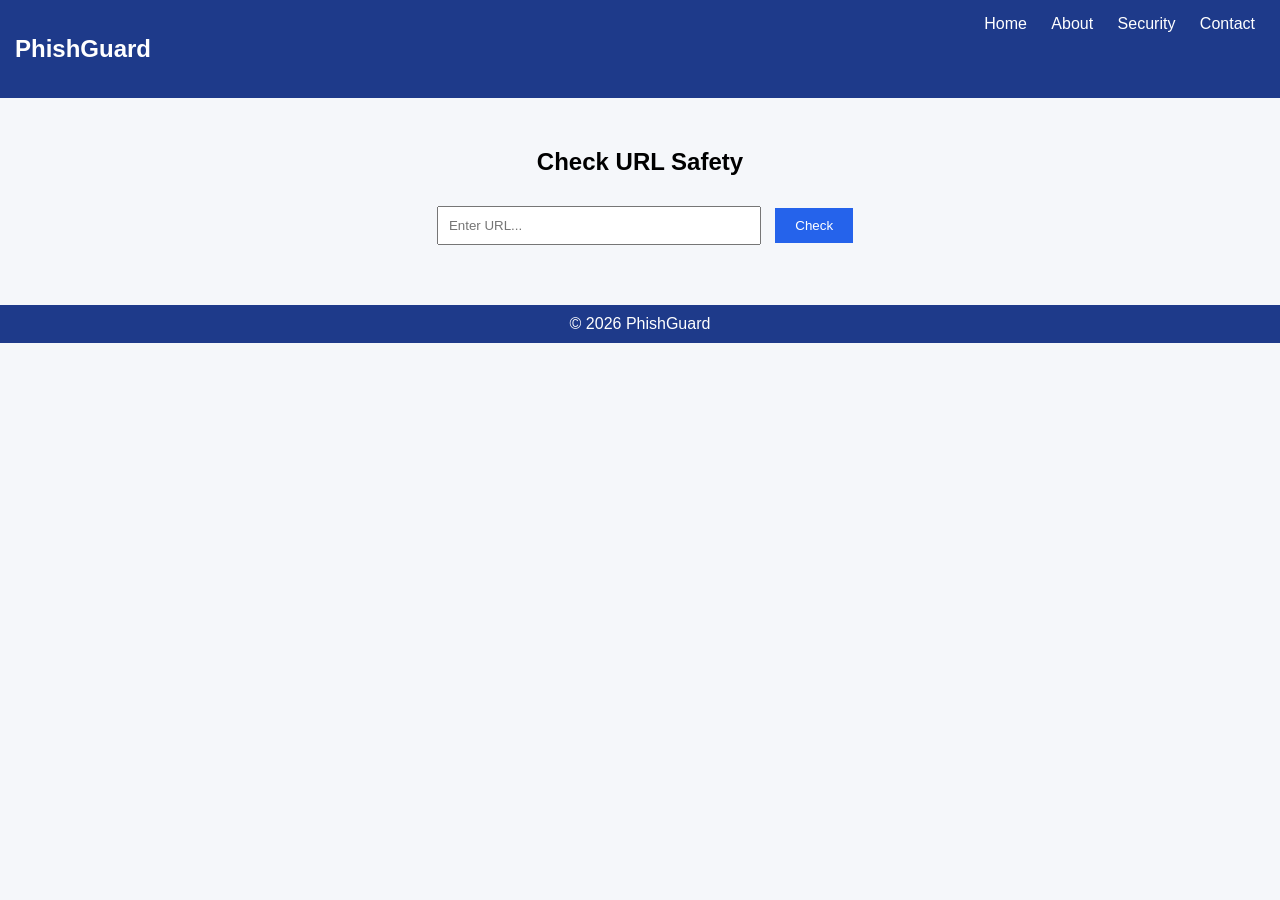
<file: templates/index.html>
<!DOCTYPE html>
<html>
<head>
    <title>Phishing Detector</title>
    <link rel="stylesheet" href="/static/style.css">
</head>
<body>
<nav>
    <h2>PhishGuard</h2>
    <div>
        <a href="/">Home</a>
        <a href="/about">About</a>
        <a href="/security">Security</a>
        <a href="/contact">Contact</a>
    </div>
</nav>

<section class="container">
    <h1>Check URL Safety</h1>
    <input type="text" id="urlInput" placeholder="Enter URL...">
    <button onclick="checkURL()">Check</button>
    <p id="result"></p>
</section>

<footer>© 2026 PhishGuard</footer>

<script src="/static/scripts.js"></script>
</body>
</html>
</file>
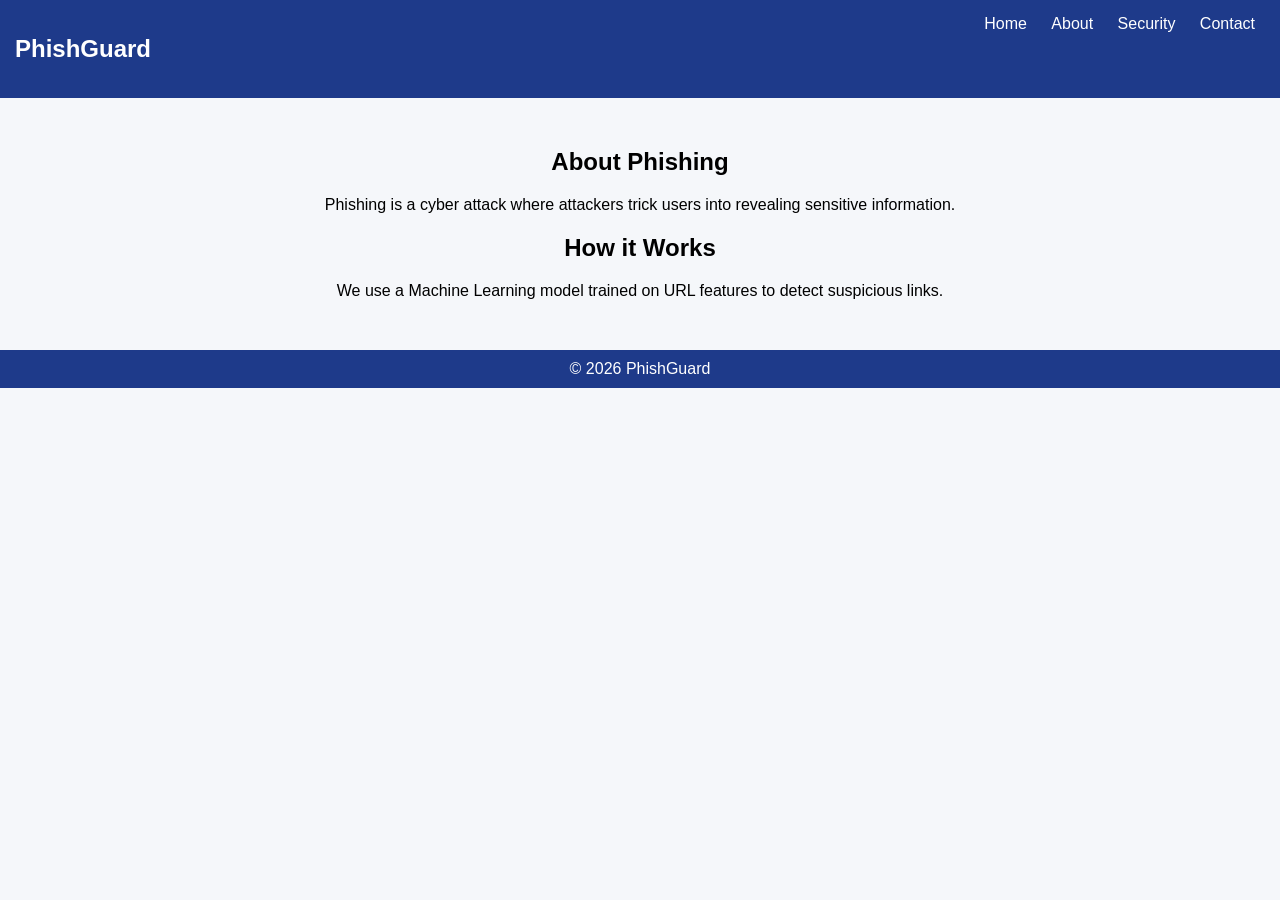
<file: templates/about.html>
<!DOCTYPE html>
<html>
<head>
    <title>About</title>
    <link rel="stylesheet" href="/static/style.css">
</head>
<body>
<nav>
    <h2>PhishGuard</h2>
    <div>
        <a href="/">Home</a>
        <a href="/about">About</a>
        <a href="/security">Security</a>
        <a href="/contact">Contact</a>
    </div>
</nav>

<section class="container">
    <h1>About Phishing</h1>
    <p>Phishing is a cyber attack where attackers trick users into revealing sensitive information.</p>
    <h2>How it Works</h2>
    <p>We use a Machine Learning model trained on URL features to detect suspicious links.</p>
</section>

<footer>© 2026 PhishGuard</footer>
</body>
</html>
</file>
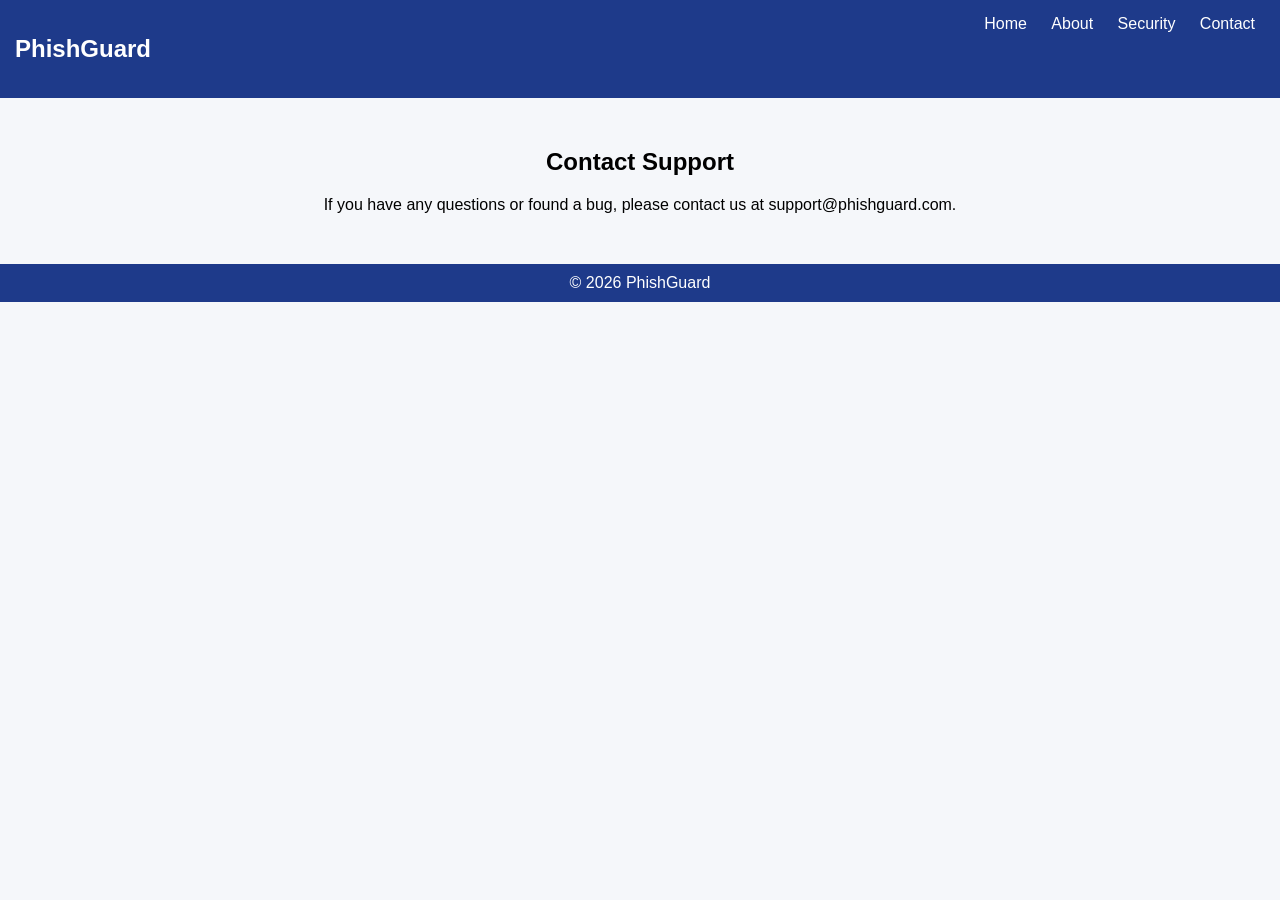
<file: templates/contact.html>
<!DOCTYPE html>
<html>
<head>
    <title>Contact Us</title>
    <link rel="stylesheet" href="/static/style.css">
</head>
<body>
<nav>
    <h2>PhishGuard</h2>
    <div>
        <a href="/">Home</a>
        <a href="/about">About</a>
        <a href="/security">Security</a>
        <a href="/contact">Contact</a>
    </div>
</nav>

<section class="container">
    <h1>Contact Support</h1>
    <p>If you have any questions or found a bug, please contact us at support@phishguard.com.</p>
</section>

<footer>© 2026 PhishGuard</footer>
</body>
</html>
</file>
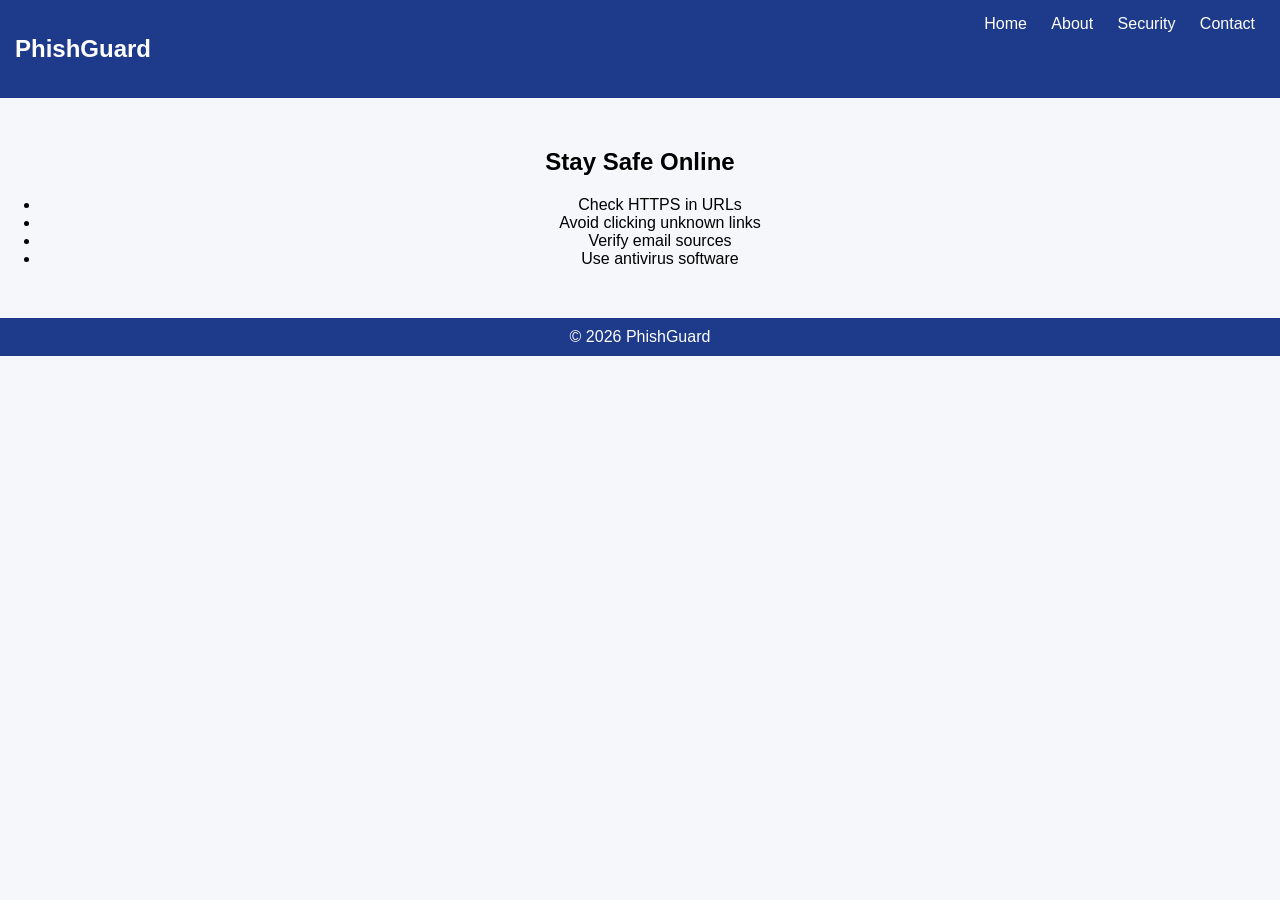
<file: templates/security.html>
<!DOCTYPE html>
<html>
<head>
    <title>Security Tips</title>
    <link rel="stylesheet" href="/static/style.css">
</head>
<body>
<nav>
    <h2>PhishGuard</h2>
    <div>
        <a href="/">Home</a>
        <a href="/about">About</a>
        <a href="/security">Security</a>
        <a href="/contact">Contact</a>
    </div>
</nav>

<section class="container">
    <h1>Stay Safe Online</h1>
    <ul>
        <li>Check HTTPS in URLs</li>
        <li>Avoid clicking unknown links</li>
        <li>Verify email sources</li>
        <li>Use antivirus software</li>
    </ul>
</section>

<footer>© 2026 PhishGuard</footer>
</body>
</html>
</file>
<file: static/style.css>
body {
    font-family: 'Arial', sans-serif;
    margin: 0;
    background: #f5f7fa;
}

nav {
    display: flex;
    justify-content: space-between;
    background: #1e3a8a;
    color: white;
    padding: 15px;
}

nav a {
    color: white;
    margin: 0 10px;
    text-decoration: none;
}

.container {
    text-align: center;
    margin-top: 50px;
}

input, textarea {
    padding: 10px;
    width: 300px;
    margin: 10px;
}

button {
    padding: 10px 20px;
    background: #2563eb;
    color: white;
    border: none;
    cursor: pointer;
}

button:hover {
    background: #1d4ed8;
}

#result {
    font-size: 20px;
    margin-top: 20px;
}

.safe {
    color: green;
}

.phishing {
    color: red;
}

footer {
    margin-top: 50px;
    text-align: center;
    padding: 10px;
    background: #1e3a8a;
    color: white;
}
</file>
